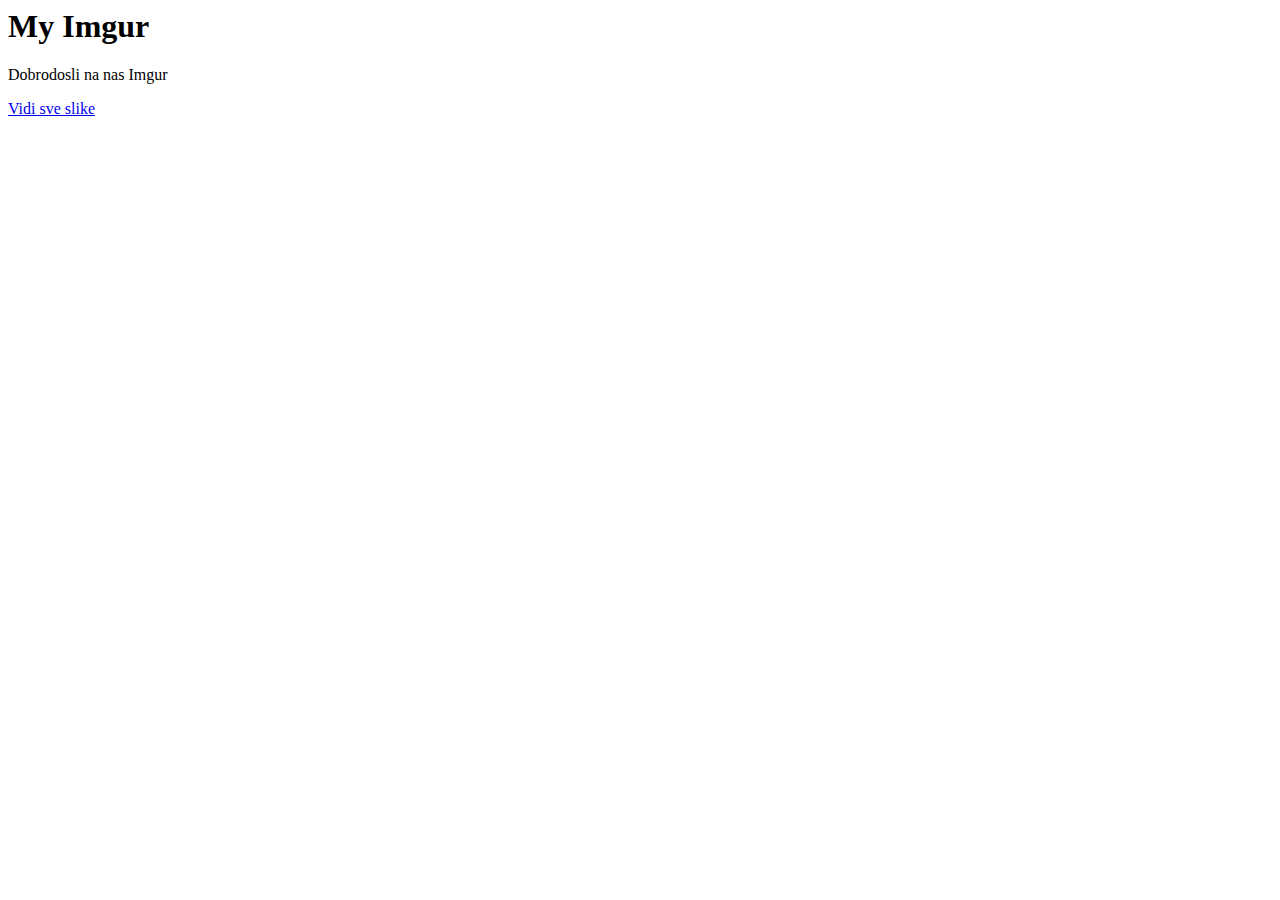
<file: lab6/myimgur/app/templates/app/home.html>
<html>
    <head>
        <title>MyImgur</title>
    </head>
    <body>
        <h1>My Imgur</h1>
        <p>Dobrodosli na nas Imgur</p>
        <p>
            <a href="{% url 'app:index' %}">Vidi sve slike</a>
        </p>
    </body>
</html>
</file>
